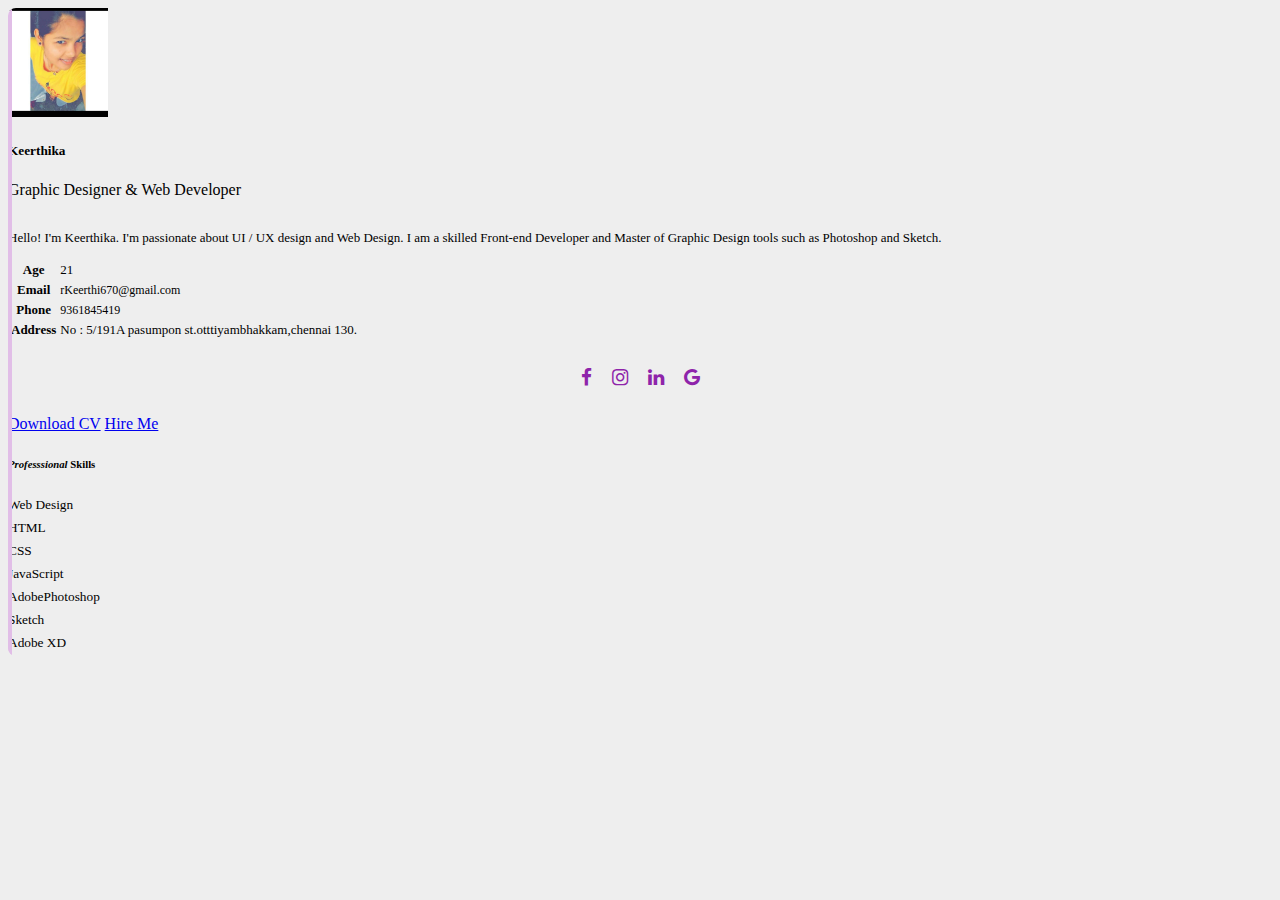
<file: Assignments/TEAM LEADER/Assignment 1/index.html>
<!DOCTYPE html>
<html lang="en">
<head>
    <meta charset="UTF-8">
    <meta http-equiv="X-UA-Compatible" content="IE=edge">
    <meta name="viewport" content="width=device-width, initial-scale=1.0">
    <title>IBMAssignment1</title>
    <link rel="stylesheet" href="https://cdnjs.cloudflare.com/ajax/libs/font-awesome/4.7.0/css/font-awesome.min.css">
</head>
<body>
    
<link href="https://cdn.jsdelivr.net/npm/bootstrap@5.2.1/dist/css/bootstrap.min.css" rel="stylesheet" integrity="sha384-iYQeCzEYFbKjA/T2uDLTpkwGzCiq6soy8tYaI1GyVh/UjpbCx/TYkiZhlZB6+fzT" crossorigin="anonymous">
    <link rel="stylesheet" href="styles.css">
    <div class="container mt-5">
        <div class="row d-flex justify-content-center">
            
            <div class="col-md-7">
                
                <div class="card p-3 py-4">
                    
                    <div class="text-center">
                        <img src="keerthi'simage.jpeg" width="100" class="rounded-circle">
                    </div>
                    
                    <div class="text-center mt-3">
                       
                        <h5 class="mt-2 mb-0">Keerthika</h5>
                        <span>Graphic Designer & Web Developer</span>
                        <br><br>
                        <div class="px-4 mt-1">
                            <p class="fonts" style="font-size: 13px;">Hello! I'm Keerthika. I'm passionate about UI / UX design and Web Design. I am a skilled Front-end Developer and Master of Graphic Design tools such as Photoshop and Sketch.</p>
                          
                            
                            <table class="table table-borderless">
                                <tbody>
                                  <tr>
                                    <th scope="row" style="font-size: 13px;">Age</th>
                                    <td style="font-size: 13px;">21</td>
                                    </tr>
                                  <tr>
                                    <th scope="row" style="font-size: 13px;">Email</th>
                                    <td style="font-size: 12px;">rKeerthi670@gmail.com</td>
                                  </tr>
                                  <tr>
                                    <th scope="row" style="font-size: 13px;">Phone</th>
                                    <td style="font-size: 12px;">9361845419</td>
                                  </tr>
                                  <tr>
                                    <th scope="row" style="font-size: 13px;">Address</th>
                                    <td style="font-size: 13px;">No : 5/191A pasumpon st.otttiyambhakkam,chennai 130.</td>
                                  </tr>
                                </tbody>
                              </table>
                            
                        
                        </div>
                        
                        <ul class="social-list">
                            <li><i class="fa fa-facebook"></i></li>
                            <li><i class="fa fa-instagram"></i></li>
                            <li><i class="fa fa-linkedin"></i></li>
                            <li><i class="fa fa-google"></i></li>
                        </ul>
                        
                        <div class="buttons">
                            
                            <a class="btn btn-outline-primary px-4" href="Downloads\Download CV.pdf" role = "button">Download CV</a>

                            <a class="btn btn-primary px-4 ms-3"href="index2.html" target="_blank" role="button">Hire Me</a>
                          </form>
                            <br>
                        </div>    
                    </div>
                    <div class="row gutters-sm">
                        <div class="col-sm-6 mb-3">
                          <div class="card h-100">
                            <div class="card-body">
                              <h6 class="d-flex align-items-center mb-3"><i class="material-icons text-info mr-2">Professsional </i>Skills</h6>
                              <small>Web Design</small>
                              <div class="progress mb-3" style="height: 5px">
                                <div class="progress-bar bg-primary" role="progressbar" style="width: 80%" aria-valuenow="80" aria-valuemin="0" aria-valuemax="100"></div>
                              </div>
                              <small>HTML</small>
                              <div class="progress mb-3" style="height: 5px">
                                <div class="progress-bar bg-primary" role="progressbar" style="width: 75%" aria-valuenow="72" aria-valuemin="0" aria-valuemax="100"></div>
                              </div>
                              <small>CSS</small>
                              <div class="progress mb-3" style="height: 5px">
                                <div class="progress-bar bg-primary" role="progressbar" style="width: 89%" aria-valuenow="89" aria-valuemin="0" aria-valuemax="100"></div>
                              </div>
                              <small>JavaScript</small>
                              <div class="progress mb-3" style="height: 5px">
                                <div class="progress-bar bg-primary" role="progressbar" style="width: 65%" aria-valuenow="85" aria-valuemin="0" aria-valuemax="100"></div>
                              </div>
                              <small>AdobePhotoshop</small>
                              <div class="progress mb-3" style="height: 5px">
                                <div class="progress-bar bg-primary" role="progressbar" style="width: 86%" aria-valuenow="96" aria-valuemin="0" aria-valuemax="100"></div>
                              </div>
                              <small>Sketch</small>
                              <div class="progress mb-3" style="height: 5px">
                                <div class="progress-bar bg-primary" role="progressbar" style="width: 70%" aria-valuenow="77" aria-valuemin="0" aria-valuemax="100"></div>
                              </div>
                              <small>Adobe XD</small>
                              <div class="progress mb-3" style="height: 5px">
                                <div class="progress-bar bg-primary" role="progressbar" style="width: 69%" aria-valuenow="60" aria-valuemin="0" aria-valuemax="100"></div>
                              </div>
                            </div>
                          </div>
                        </div>
                
                    
                </div>
                
            </div>
            
        </div>
        
    </div>
</body>
</html>
</file>
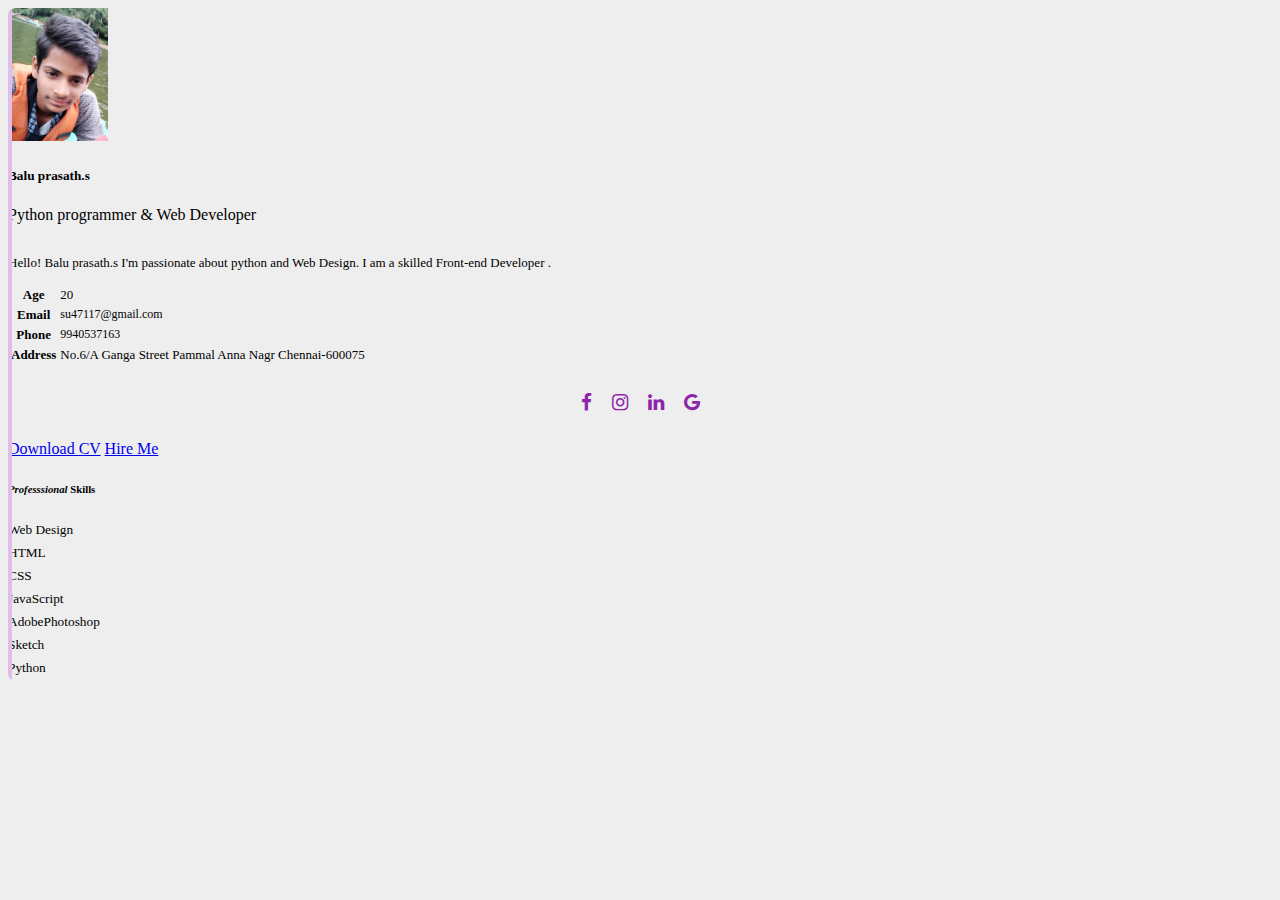
<file: Assignments/TEAM MEMBER 1/Assignment-1/index.html>
<!DOCTYPE html>
<html lang="en">
<head>
    <meta charset="UTF-8">
    <meta http-equiv="X-UA-Compatible" content="IE=edge">
    <meta name="viewport" content="width=device-width, initial-scale=1.0">
    <title>IBMAssignment1</title>
    <link rel="stylesheet" href="https://cdnjs.cloudflare.com/ajax/libs/font-awesome/4.7.0/css/font-awesome.min.css">
</head>
<body>
    
<link href="https://cdn.jsdelivr.net/npm/bootstrap@5.2.1/dist/css/bootstrap.min.css" rel="stylesheet" integrity="sha384-iYQeCzEYFbKjA/T2uDLTpkwGzCiq6soy8tYaI1GyVh/UjpbCx/TYkiZhlZB6+fzT" crossorigin="anonymous">
    <link rel="stylesheet" href="styles.css">
    <div class="container mt-5">
        <div class="row d-flex justify-content-center">
            
            <div class="col-md-7">
                
                <div class="card p-3 py-4">
                    
                    <div class="text-center">
                        <img src="IMG_20180622_105640.jpg" width="100" class="rounded-circle">
                    </div>
                    
                    <div class="text-center mt-3">
                       
                        <h5 class="mt-2 mb-0">Balu prasath.s</h5>
                        <span>Python programmer & Web Developer</span>
                        <br><br>
                        <div class="px-4 mt-1">
                            <p class="fonts" style="font-size: 13px;">Hello! Balu prasath.s I'm passionate about python and Web Design. I am a skilled Front-end Developer .</p>
                          
                            
                            <table class="table table-borderless">
                                <tbody>
                                  <tr>
                                    <th scope="row" style="font-size: 13px;">Age</th>
                                    <td style="font-size: 13px;">20</td>
                                    </tr>
                                  <tr>
                                    <th scope="row" style="font-size: 13px;">Email</th>
                                    <td style="font-size: 12px;">su47117@gmail.com</td>
                                  </tr>
                                  <tr>
                                    <th scope="row" style="font-size: 13px;">Phone</th>
                                    <td style="font-size: 12px;">9940537163</td>
                                  </tr>
                                  <tr>
                                    <th scope="row" style="font-size: 13px;">Address</th>
                                    <td style="font-size: 13px;">No.6/A Ganga Street Pammal Anna Nagr Chennai-600075</td>
                                  </tr>
                                </tbody>
                              </table>
                            
                        
                        </div>
                        
                        <ul class="social-list">
                            <li><i class="fa fa-facebook"></i></li>
                            <li><i class="fa fa-instagram"></i></li>
                            <li><i class="fa fa-linkedin"></i></li>
                            <li><i class="fa fa-google"></i></li>
                        </ul>
                        
                        <div class="buttons">
                            
                            <a class="btn btn-outline-primary px-4" href="Downloads\Download CV.pdf" role = "button">Download CV</a>

                            <a class="btn btn-primary px-4 ms-3"href="index2.html" target="_blank" role="button">Hire Me</a>
                          </form>
                            <br>
                        </div>    
                    </div>
                    <div class="row gutters-sm">
                        <div class="col-sm-6 mb-3">
                          <div class="card h-100">
                            <div class="card-body">
                              <h6 class="d-flex align-items-center mb-3"><i class="material-icons text-info mr-2">Professsional </i>Skills</h6>
                              <small>Web Design</small>
                              <div class="progress mb-3" style="height: 5px">
                                <div class="progress-bar bg-primary" role="progressbar" style="width: 80%" aria-valuenow="80" aria-valuemin="0" aria-valuemax="100"></div>
                              </div>
                              <small>HTML</small>
                              <div class="progress mb-3" style="height: 5px">
                                <div class="progress-bar bg-primary" role="progressbar" style="width: 75%" aria-valuenow="72" aria-valuemin="0" aria-valuemax="100"></div>
                              </div>
                              <small>CSS</small>
                              <div class="progress mb-3" style="height: 5px">
                                <div class="progress-bar bg-primary" role="progressbar" style="width: 89%" aria-valuenow="89" aria-valuemin="0" aria-valuemax="100"></div>
                              </div>
                              <small>JavaScript</small>
                              <div class="progress mb-3" style="height: 5px">
                                <div class="progress-bar bg-primary" role="progressbar" style="width: 65%" aria-valuenow="85" aria-valuemin="0" aria-valuemax="100"></div>
                              </div>
                              <small>AdobePhotoshop</small>
                              <div class="progress mb-3" style="height: 5px">
                                <div class="progress-bar bg-primary" role="progressbar" style="width: 86%" aria-valuenow="96" aria-valuemin="0" aria-valuemax="100"></div>
                              </div>
                              <small>Sketch</small>
                              <div class="progress mb-3" style="height: 5px">
                                <div class="progress-bar bg-primary" role="progressbar" style="width: 70%" aria-valuenow="77" aria-valuemin="0" aria-valuemax="100"></div>
                              </div>
                              <small>Python</small>
                              <div class="progress mb-3" style="height: 5px">
                                <div class="progress-bar bg-primary" role="progressbar" style="width: 69%" aria-valuenow="60" aria-valuemin="0" aria-valuemax="100"></div>
                              </div>
                            </div>
                          </div>
                        </div>
                
                    
                </div>
                
            </div>
            
        </div>
        
    </div>
</body>
</html>
</file>
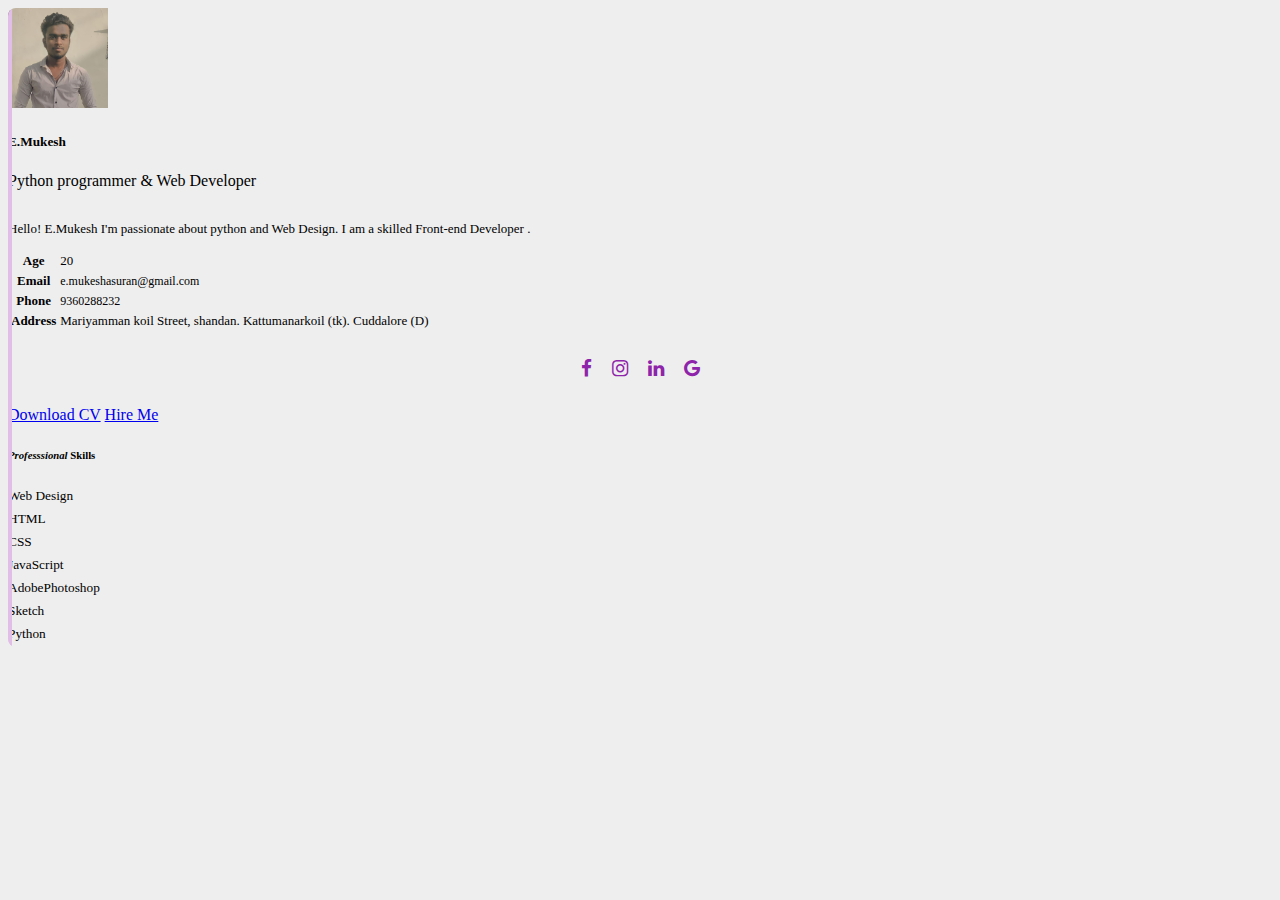
<file: Assignments/TEAM MEMBER 2/Assignment-1/index.html>
<!DOCTYPE html>
<html lang="en">
<head>
    <meta charset="UTF-8">
    <meta http-equiv="X-UA-Compatible" content="IE=edge">
    <meta name="viewport" content="width=device-width, initial-scale=1.0">
    <title>IBMAssignment1</title>
    <link rel="stylesheet" href="https://cdnjs.cloudflare.com/ajax/libs/font-awesome/4.7.0/css/font-awesome.min.css">
</head>
<body>
    
<link href="https://cdn.jsdelivr.net/npm/bootstrap@5.2.1/dist/css/bootstrap.min.css" rel="stylesheet" integrity="sha384-iYQeCzEYFbKjA/T2uDLTpkwGzCiq6soy8tYaI1GyVh/UjpbCx/TYkiZhlZB6+fzT" crossorigin="anonymous">
    <link rel="stylesheet" href="styles.css">
    <div class="container mt-5">
        <div class="row d-flex justify-content-center">
            
            <div class="col-md-7">
                
                <div class="card p-3 py-4">
                    
                    <div class="text-center">
                        <img src="30aff4b5-f77a-425a-b472-5aa48b56fdaf.jpg" width="100" class="rounded-circle">
                    </div>
                    
                    <div class="text-center mt-3">
                       
                        <h5 class="mt-2 mb-0">E.Mukesh</h5>
                        <span>Python programmer & Web Developer</span>
                        <br><br>
                        <div class="px-4 mt-1">
                            <p class="fonts" style="font-size: 13px;">Hello! E.Mukesh I'm passionate about python and Web Design. I am a skilled Front-end Developer .</p>
                          
                            
                            <table class="table table-borderless">
                                <tbody>
                                  <tr>
                                    <th scope="row" style="font-size: 13px;">Age</th>
                                    <td style="font-size: 13px;">20</td>
                                    </tr>
                                  <tr>
                                    <th scope="row" style="font-size: 13px;">Email</th>
                                    <td style="font-size: 12px;">e.mukeshasuran@gmail.com</td>
                                  </tr>
                                  <tr>
                                    <th scope="row" style="font-size: 13px;">Phone</th>
                                    <td style="font-size: 12px;">9360288232</td>
                                  </tr>
                                  <tr>
                                    <th scope="row" style="font-size: 13px;">Address</th>
                                    <td style="font-size: 13px;">Mariyamman koil Street, shandan. Kattumanarkoil (tk). Cuddalore (D)</td>
                                  </tr>
                                </tbody>
                              </table>
                            
                        
                        </div>
                        
                        <ul class="social-list">
                            <li><i class="fa fa-facebook"></i></li>
                            <li><i class="fa fa-instagram"></i></li>
                            <li><i class="fa fa-linkedin"></i></li>
                            <li><i class="fa fa-google"></i></li>
                        </ul>
                        
                        <div class="buttons">
                            
                            <a class="btn btn-outline-primary px-4" href="Downloads\Download CV.pdf" role = "button">Download CV</a>

                            <a class="btn btn-primary px-4 ms-3"href="index2.html" target="_blank" role="button">Hire Me</a>
                          </form>
                            <br>
                        </div>    
                    </div>
                    <div class="row gutters-sm">
                        <div class="col-sm-6 mb-3">
                          <div class="card h-100">
                            <div class="card-body">
                              <h6 class="d-flex align-items-center mb-3"><i class="material-icons text-info mr-2">Professsional </i>Skills</h6>
                              <small>Web Design</small>
                              <div class="progress mb-3" style="height: 5px">
                                <div class="progress-bar bg-primary" role="progressbar" style="width: 80%" aria-valuenow="80" aria-valuemin="0" aria-valuemax="100"></div>
                              </div>
                              <small>HTML</small>
                              <div class="progress mb-3" style="height: 5px">
                                <div class="progress-bar bg-primary" role="progressbar" style="width: 75%" aria-valuenow="72" aria-valuemin="0" aria-valuemax="100"></div>
                              </div>
                              <small>CSS</small>
                              <div class="progress mb-3" style="height: 5px">
                                <div class="progress-bar bg-primary" role="progressbar" style="width: 89%" aria-valuenow="89" aria-valuemin="0" aria-valuemax="100"></div>
                              </div>
                              <small>JavaScript</small>
                              <div class="progress mb-3" style="height: 5px">
                                <div class="progress-bar bg-primary" role="progressbar" style="width: 65%" aria-valuenow="85" aria-valuemin="0" aria-valuemax="100"></div>
                              </div>
                              <small>AdobePhotoshop</small>
                              <div class="progress mb-3" style="height: 5px">
                                <div class="progress-bar bg-primary" role="progressbar" style="width: 86%" aria-valuenow="96" aria-valuemin="0" aria-valuemax="100"></div>
                              </div>
                              <small>Sketch</small>
                              <div class="progress mb-3" style="height: 5px">
                                <div class="progress-bar bg-primary" role="progressbar" style="width: 70%" aria-valuenow="77" aria-valuemin="0" aria-valuemax="100"></div>
                              </div>
                              <small>Python</small>
                              <div class="progress mb-3" style="height: 5px">
                                <div class="progress-bar bg-primary" role="progressbar" style="width: 69%" aria-valuenow="60" aria-valuemin="0" aria-valuemax="100"></div>
                              </div>
                            </div>
                          </div>
                        </div>
                
                    
                </div>
                
            </div>
            
        </div>
        
    </div>
</body>
</html>
</file>
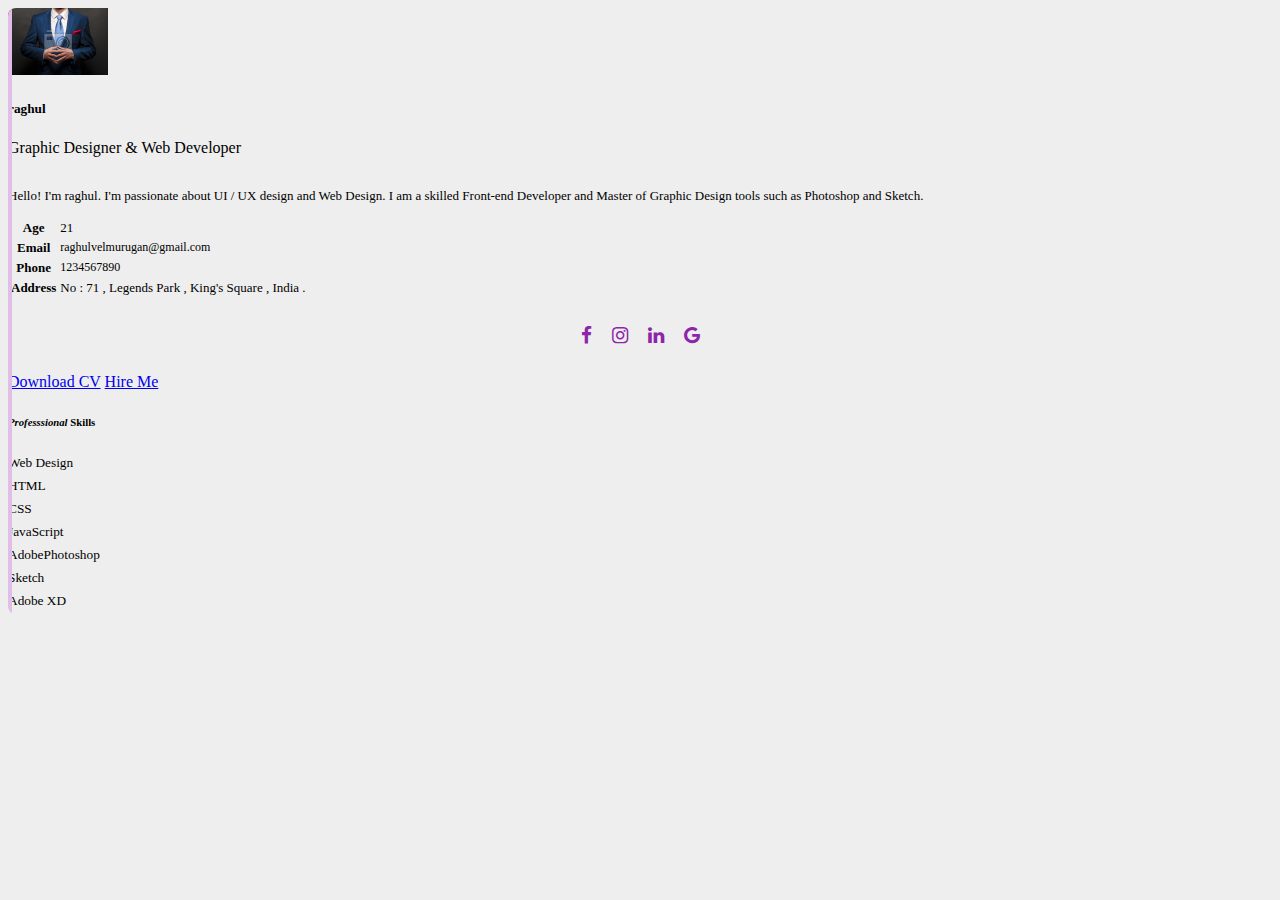
<file: Assignments/TEAM MEMBER 3/Assignment-1/index.html>
<!DOCTYPE html>
<html lang="en">
<head>
    <meta charset="UTF-8">
    <meta http-equiv="X-UA-Compatible" content="IE=edge">
    <meta name="viewport" content="width=device-width, initial-scale=1.0">
    <title>IBMAssignment1</title>
    <link rel="stylesheet" href="https://cdnjs.cloudflare.com/ajax/libs/font-awesome/4.7.0/css/font-awesome.min.css">
</head>
<body>
    
<link href="https://cdn.jsdelivr.net/npm/bootstrap@5.2.1/dist/css/bootstrap.min.css" rel="stylesheet" integrity="sha384-iYQeCzEYFbKjA/T2uDLTpkwGzCiq6soy8tYaI1GyVh/UjpbCx/TYkiZhlZB6+fzT" crossorigin="anonymous">
    <link rel="stylesheet" href="styles.css">
    <div class="container mt-5">
        <div class="row d-flex justify-content-center">
            
            <div class="col-md-7">
                
                <div class="card p-3 py-4">
                    
                    <div class="text-center">
                        <img src="man-gentleman-in-black-suit-and-tie-400-91827715.jpg" width="100" class="rounded-circle">
                    </div>
                    
                    <div class="text-center mt-3">
                       
                        <h5 class="mt-2 mb-0">raghul</h5>
                        <span>Graphic Designer & Web Developer</span>
                        <br><br>
                        <div class="px-4 mt-1">
                            <p class="fonts" style="font-size: 13px;">Hello! I'm raghul. I'm passionate about UI / UX design and Web Design. I am a skilled Front-end Developer and Master of Graphic Design tools such as Photoshop and Sketch.</p>
                          
                            
                            <table class="table table-borderless">
                                <tbody>
                                  <tr>
                                    <th scope="row" style="font-size: 13px;">Age</th>
                                    <td style="font-size: 13px;">21</td>
                                    </tr>
                                  <tr>
                                    <th scope="row" style="font-size: 13px;">Email</th>
                                    <td style="font-size: 12px;">raghulvelmurugan@gmail.com</td>
                                  </tr>
                                  <tr>
                                    <th scope="row" style="font-size: 13px;">Phone</th>
                                    <td style="font-size: 12px;">1234567890</td>
                                  </tr>
                                  <tr>
                                    <th scope="row" style="font-size: 13px;">Address</th>
                                    <td style="font-size: 13px;">No : 71 , Legends Park , King's Square , India .</td>
                                  </tr>
                                </tbody>
                              </table>
                            
                        
                        </div>
                        
                        <ul class="social-list">
                            <li><i class="fa fa-facebook"></i></li>
                            <li><i class="fa fa-instagram"></i></li>
                            <li><i class="fa fa-linkedin"></i></li>
                            <li><i class="fa fa-google"></i></li>
                        </ul>
                        
                        <div class="buttons">
                            
                            <a class="btn btn-outline-primary px-4" href="Downloads\Download CV.pdf" role = "button">Download CV</a>

                            <a class="btn btn-primary px-4 ms-3"href="index2.html" target="_blank" role="button">Hire Me</a>
                          </form>
                            <br>
                        </div>    
                    </div>
                    <div class="row gutters-sm">
                        <div class="col-sm-6 mb-3">
                          <div class="card h-100">
                            <div class="card-body">
                              <h6 class="d-flex align-items-center mb-3"><i class="material-icons text-info mr-2">Professsional </i>Skills</h6>
                              <small>Web Design</small>
                              <div class="progress mb-3" style="height: 5px">
                                <div class="progress-bar bg-primary" role="progressbar" style="width: 80%" aria-valuenow="80" aria-valuemin="0" aria-valuemax="100"></div>
                              </div>
                              <small>HTML</small>
                              <div class="progress mb-3" style="height: 5px">
                                <div class="progress-bar bg-primary" role="progressbar" style="width: 75%" aria-valuenow="72" aria-valuemin="0" aria-valuemax="100"></div>
                              </div>
                              <small>CSS</small>
                              <div class="progress mb-3" style="height: 5px">
                                <div class="progress-bar bg-primary" role="progressbar" style="width: 89%" aria-valuenow="89" aria-valuemin="0" aria-valuemax="100"></div>
                              </div>
                              <small>JavaScript</small>
                              <div class="progress mb-3" style="height: 5px">
                                <div class="progress-bar bg-primary" role="progressbar" style="width: 65%" aria-valuenow="85" aria-valuemin="0" aria-valuemax="100"></div>
                              </div>
                              <small>AdobePhotoshop</small>
                              <div class="progress mb-3" style="height: 5px">
                                <div class="progress-bar bg-primary" role="progressbar" style="width: 86%" aria-valuenow="96" aria-valuemin="0" aria-valuemax="100"></div>
                              </div>
                              <small>Sketch</small>
                              <div class="progress mb-3" style="height: 5px">
                                <div class="progress-bar bg-primary" role="progressbar" style="width: 70%" aria-valuenow="77" aria-valuemin="0" aria-valuemax="100"></div>
                              </div>
                              <small>Adobe XD</small>
                              <div class="progress mb-3" style="height: 5px">
                                <div class="progress-bar bg-primary" role="progressbar" style="width: 69%" aria-valuenow="60" aria-valuemin="0" aria-valuemax="100"></div>
                              </div>
                            </div>
                          </div>
                        </div>
                
                    
                </div>
                
            </div>
            
        </div>
        
    </div>
</body>
</html>
</file>
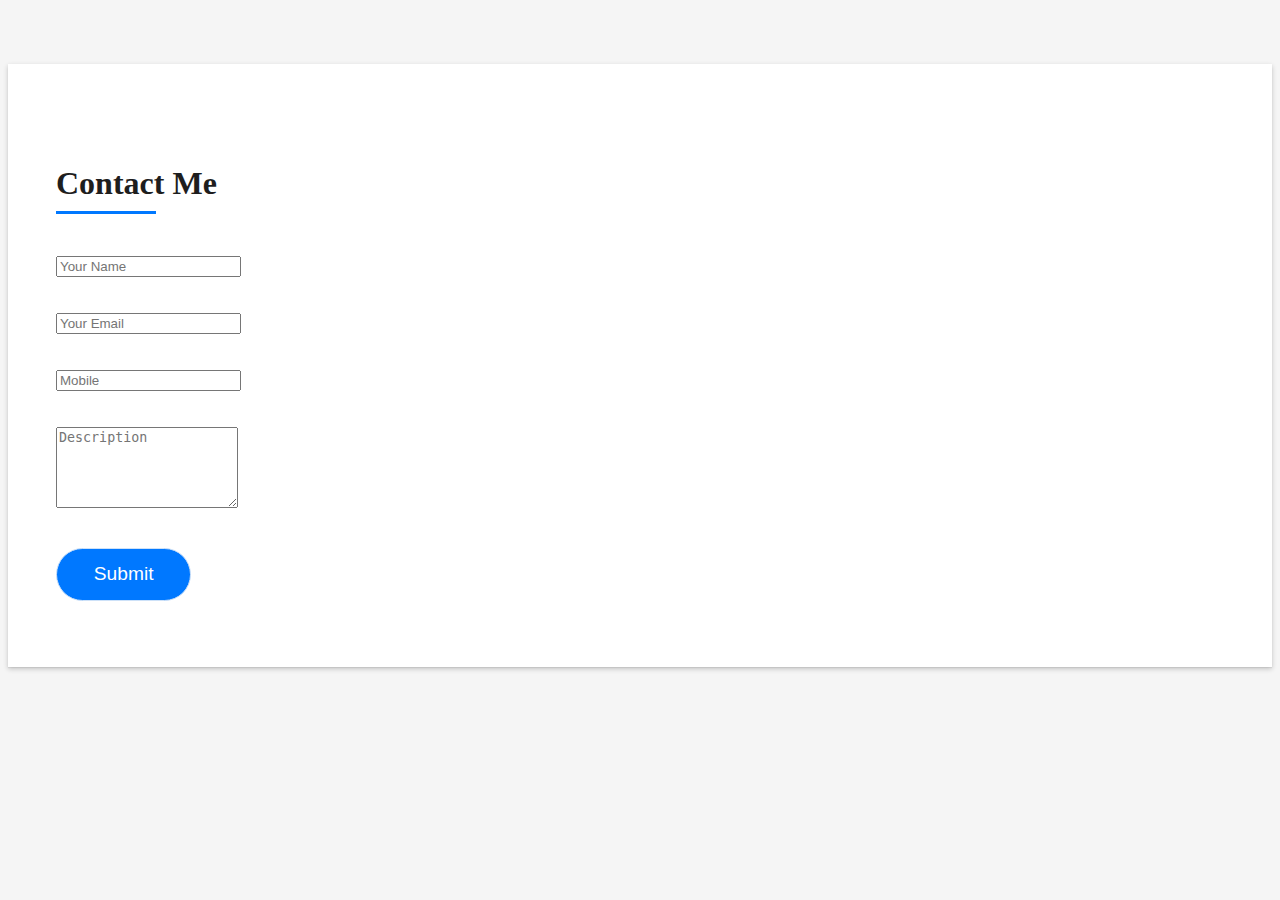
<file: Assignments/TEAM LEADER/Assignment 1/index2.html>
<!DOCTYPE html>
<html lang="en">
<head>
    <meta charset="UTF-8">
    <meta http-equiv="X-UA-Compatible" content="IE=edge">
    <meta name="viewport" content="width=device-width, initial-scale=1.0">
    <title>Contact Me page</title>
    
  <link href="C:\Users\madha\Downloads\devfolio-master\devfolio-master\lib\bootstrap\css\bootstrap.min.css" rel="stylesheet">
  <link href="C:\Users\madha\Downloads\devfolio-master\devfolio-master\lib\font-awesome\css\font-awesome.min.css" rel="stylesheet">
  <link href="style2.css" rel="stylesheet">
</head>
<body>
    <div class="container">
        <div class="row">
          <div class="col-sm-12">
            <div class="contact-mf">
              <div id="contact" class="box-shadow-full">
                <div class="row">
                  <div class="col-md-6">
                    <div class="title-box-2">
                      <h5 class="title-left">
                        Contact Me
                      </h5>
                    </div>
                    <div>
                        <form action="" method="post" role="form" class="contactForm">
                        <div id="sendmessage">Your message has been sent. Thank you!</div>
                        <div id="errormessage"></div>
                        <div class="row">
                          <div class="col-md-12 mb-3">
                            <div class="form-group">
                              <input type="text" name="name" class="form-control" id="name" placeholder="Your Name" data-rule="minlen:4" data-msg="Please enter at least 4 chars" />
                              <div class="validation"></div>
                            </div>
                          </div>
                          <br><br>
                          <div class="col-md-12 mb-3">
                            <div class="form-group">
                              <input type="email" class="form-control" name="email" id="email" placeholder="Your Email" data-rule="email" data-msg="Please enter a valid email" />
                              <div class="validation"></div>
                            </div>
                          </div>
                          <br><br>
                          <div class="col-md-12 mb-3">
                              <div class="form-group">
                                <input type="text" class="form-control" name="subject" id="subject" placeholder="Mobile" data-rule="minlen:4" data-msg="Please enter at least 10 numbers" />
                                <div class="validation"></div>
                              </div>
                          </div>
                          <br><br>
                          <div class="col-md-12 mb-3">
                            <div class="form-group">
                              <textarea class="form-control" name="message" rows="5" data-rule="required" data-msg="Please write something for us" placeholder="Description"></textarea>
                              <div class="validation"></div>
                            </div>
                          </div>
                          <br><br>
                          <div class="col-md-12">
                            <button type="submit" class="button button-a button-big button-rouded">Submit</button>
                          </div>
                        </div>
                        <br>
                      </form>
                    </div>
                  </div>
</body>
</html>
</file>
<file: Assignments/TEAM LEADER/Assignment 1/styles.css>
body{
    background:#eee;
}

.card{
    border:none;

    position:relative;
    overflow:hidden;
    border-radius:8px;
    cursor:pointer;
}

.card:before{
    
    content:"";
    position:absolute;
    left:0;
    top:0;
    width:4px;
    height:100%;
    background-color:#E1BEE7;
    transform:scaleY(1);
    transition:all 0.5s;
    transform-origin: bottom
}

.card:after{
    
    content:"";
    position:absolute;
    left:0;
    top:0;
    width:4px;
    height:100%;
    background-color:#8E24AA;
    transform:scaleY(0);
    transition:all 0.5s;
    transform-origin: bottom
}

.card:hover::after{
    transform:scaleY(1);
}


.fonts{
    font-size:11px;
}

.social-list{
    display:flex;
    list-style:none;
    justify-content:center;
    padding:0;
}

.social-list li{
    padding:10px;
    color:#8E24AA;
    font-size:19px;
}


.buttons button:nth-child(1){
       border:1px solid #8E24AA !important;
       color:#8E24AA;
       height:40px;
}

.buttons button:nth-child(1):hover{
       border:1px solid #8E24AA !important;
       color:#fff;
       height:40px;
       background-color:#8E24AA;
}

.buttons button:nth-child(2){
       border:1px solid #8E24AA !important;
       background-color:#8E24AA;
       color:#fff;
        height:40px;
}
</file>
<file: Assignments/TEAM MEMBER 1/Assignment-1/styles.css>
body{
    background:#eee;
}

.card{
    border:none;

    position:relative;
    overflow:hidden;
    border-radius:8px;
    cursor:pointer;
}

.card:before{
    
    content:"";
    position:absolute;
    left:0;
    top:0;
    width:4px;
    height:100%;
    background-color:#E1BEE7;
    transform:scaleY(1);
    transition:all 0.5s;
    transform-origin: bottom
}

.card:after{
    
    content:"";
    position:absolute;
    left:0;
    top:0;
    width:4px;
    height:100%;
    background-color:#8E24AA;
    transform:scaleY(0);
    transition:all 0.5s;
    transform-origin: bottom
}

.card:hover::after{
    transform:scaleY(1);
}


.fonts{
    font-size:11px;
}

.social-list{
    display:flex;
    list-style:none;
    justify-content:center;
    padding:0;
}

.social-list li{
    padding:10px;
    color:#8E24AA;
    font-size:19px;
}


.buttons button:nth-child(1){
       border:1px solid #8E24AA !important;
       color:#8E24AA;
       height:40px;
}

.buttons button:nth-child(1):hover{
       border:1px solid #8E24AA !important;
       color:#fff;
       height:40px;
       background-color:#8E24AA;
}

.buttons button:nth-child(2){
       border:1px solid #8E24AA !important;
       background-color:#8E24AA;
       color:#fff;
        height:40px;
}
</file>
<file: Assignments/TEAM MEMBER 2/Assignment-1/styles.css>
body{
    background:#eee;
}

.card{
    border:none;

    position:relative;
    overflow:hidden;
    border-radius:8px;
    cursor:pointer;
}

.card:before{
    
    content:"";
    position:absolute;
    left:0;
    top:0;
    width:4px;
    height:100%;
    background-color:#E1BEE7;
    transform:scaleY(1);
    transition:all 0.5s;
    transform-origin: bottom
}

.card:after{
    
    content:"";
    position:absolute;
    left:0;
    top:0;
    width:4px;
    height:100%;
    background-color:#8E24AA;
    transform:scaleY(0);
    transition:all 0.5s;
    transform-origin: bottom
}

.card:hover::after{
    transform:scaleY(1);
}


.fonts{
    font-size:11px;
}

.social-list{
    display:flex;
    list-style:none;
    justify-content:center;
    padding:0;
}

.social-list li{
    padding:10px;
    color:#8E24AA;
    font-size:19px;
}


.buttons button:nth-child(1){
       border:1px solid #8E24AA !important;
       color:#8E24AA;
       height:40px;
}

.buttons button:nth-child(1):hover{
       border:1px solid #8E24AA !important;
       color:#fff;
       height:40px;
       background-color:#8E24AA;
}

.buttons button:nth-child(2){
       border:1px solid #8E24AA !important;
       background-color:#8E24AA;
       color:#fff;
        height:40px;
}
</file>
<file: Assignments/TEAM MEMBER 3/Assignment-1/styles.css>
body{
    background:#eee;
}

.card{
    border:none;

    position:relative;
    overflow:hidden;
    border-radius:8px;
    cursor:pointer;
}

.card:before{
    
    content:"";
    position:absolute;
    left:0;
    top:0;
    width:4px;
    height:100%;
    background-color:#E1BEE7;
    transform:scaleY(1);
    transition:all 0.5s;
    transform-origin: bottom
}

.card:after{
    
    content:"";
    position:absolute;
    left:0;
    top:0;
    width:4px;
    height:100%;
    background-color:#8E24AA;
    transform:scaleY(0);
    transition:all 0.5s;
    transform-origin: bottom
}

.card:hover::after{
    transform:scaleY(1);
}


.fonts{
    font-size:11px;
}

.social-list{
    display:flex;
    list-style:none;
    justify-content:center;
    padding:0;
}

.social-list li{
    padding:10px;
    color:#8E24AA;
    font-size:19px;
}


.buttons button:nth-child(1){
       border:1px solid #8E24AA !important;
       color:#8E24AA;
       height:40px;
}

.buttons button:nth-child(1):hover{
       border:1px solid #8E24AA !important;
       color:#fff;
       height:40px;
       background-color:#8E24AA;
}

.buttons button:nth-child(2){
       border:1px solid #8E24AA !important;
       background-color:#8E24AA;
       color:#fff;
        height:40px;
}
</file>
<file: Assignments/TEAM LEADER/Assignment 1/style2.css>
body {
    background-color: #f5f5f5;
    color: #4e4e4e;
  }
  
  h1,
  h2,
  h3,
  h4,
  h5,
  h6 {
    color: #1e1e1e;
  }
  
  a {
    color: #1e1e1e;
    transition: all 0.5s ease-in-out;
  }
  
  a:hover {
    color: #0078ff;
    text-decoration: none;
    transition: all 0.5s ease-in-out;
  }
  
  .p-r {
    position: relative;
  }
  
  .color-a {
    color: #0078ff;
  }
  
  .color-d {
    color: #f5f5f5;
  }
  
  .color-text-a {
    color: #4e4e4e;
  }
  
  .box-shadow,
  .paralax-mf,
  .service-box,
  .work-box,
  .card-blog {
    box-shadow: 0 13px 8px -10px rgba(0, 0, 0, 0.1);
  }
  
  .box-shadow-a,
  .button:hover {
    box-shadow: 0 0 0 4px #cde1f8;
  }
  
  .display-5 {
    font-size: 2.5rem;
    font-weight: 300;
    line-height: 1.1;
  }
  
  .display-6 {
    font-size: 2rem;
    font-weight: 300;
    line-height: 1.1;
  }
  
  .avatar {
    width: 32px;
    height: 32px;
    margin-right: 4px;
    overflow: hidden;
  }
  
  .bg-image {
    background-repeat: no-repeat;
    background-attachment: fixed;
    background-size: cover;
    background-position: center center;
  }
  
  .overlay-mf {
    background-color: #0078ff;
  }
  
  .overlay-mf {
    position: absolute;
    top: 0;
    left: 0px;
    padding: 0;
    height: 100%;
    width: 100%;
    opacity: .7;
  }
  
  .paralax-mf {
    position: relative;
    padding: 8rem 0;
  }
  
  .display-table {
    width: 100%;
    height: 100%;
    display: table;
  }
  
  .table-cell {
    display: table-cell;
    vertical-align: middle;
  }
  
  /*--/ Sections /--*/
  
  .sect-4 {
    padding: 4rem 0;
  }
  
  .sect-pt4 {
    padding-top: 4rem;
  }
  
  .sect-mt4 {
    margin-top: 4rem;
  }
  
  /*--/ Title s /--*/
  
  .title-s {
    font-weight: 600;
    color: #1e1e1e;
    font-size: 1.1rem;
  }
  
  /*--/ Title A /--*/
  
  .title-box {
    margin-bottom: 4rem;
  }
  
  .title-a {
    font-size: 3rem;
    font-weight: bold;
    text-transform: uppercase;
  }
  
  .subtitle-a {
    color: #4e4e4e;
  }
  
  .line-mf {
    width: 40px;
    height: 5px;
    background-color: #0078ff;
    margin: 0 auto;
  }
  
  /*--/ Title Left /--*/
  
  .title-box-2 {
    margin-bottom: 3rem;
  }
  
  .title-left {
    font-size: 2rem;
    position: relative;
  }
  
  .title-left:before {
    content: '';
    position: absolute;
    height: 3px;
    background-color: #0078ff;
    width: 100px;
    bottom: -12px;
  }
  
  /*------/ Box /------*/
  
  .box-pl2 {
    padding-left: 2rem;
  }
  
  .box-shadow-full {
    padding: 3rem 1.25rem;
    position: relative;
    background-color: #fff;
    margin-bottom: 3rem;
    z-index: 2;
    box-shadow: 0 1px 1px 0 rgba(0, 0, 0, 0.06), 0 2px 5px 0 rgba(0, 0, 0, 0.2);
  }
  
  /*------/ Socials /------*/
  
  .socials {
    padding: 1.5rem 0;
  }
  
  .socials ul li {
    display: inline-block;
  }
  
  .socials .ico-circle {
    height: 40px;
    width: 40px;
    font-size: 1.7rem;
    border-radius: 50%;
    line-height: 1.4;
    margin: 0 15px 0 0;
    box-shadow: 0 0 0 3px #0078ff;
    transition: all 500ms ease;
  }
  
  .socials .ico-circle:hover {
    background-color: #0078ff;
    color: #fff;
    box-shadow: 0 0 0 3px #cde1f8;
    transition: all 500ms ease;
  }
  
  /*------/ Ul resect /------*/
  
  .ul-resect,
  .socials ul,
  .list-ico,
  .blog-wrapper .post-meta ul,
  .box-comments .list-comments,
  .widget-sidebar .list-sidebar,
  .widget-tags ul {
    list-style: none;
    padding-left: 0;
    margin-bottom: 0;
  }
  
  .list-ico {
    line-height: 2;
  }
  
  .list-ico span {
    color: #0078ff;
    margin-right: 10px;
  }
  
  /*------/ Ico Circle /------*/
  
  .ico-circle {
    height: 100px;
    width: 100px;
    font-size: 2rem;
    border-radius: 50%;
    line-height: 1.55;
    margin: 0 auto;
    text-align: center;
    box-shadow: 0 0 0 10px #0078ff;
    display: block;
  }
  
  /*------/ Owl Carousel /------*/
  
  .owl-theme .owl-dots {
    text-align: center;
    margin-top: 18px;
  }
  
  .owl-theme .owl-dots .owl-dot {
    display: inline-block;
  }
  
  .owl-theme .owl-dots .owl-dot span {
    width: 18px;
    height: 7px;
    margin: 5px 5px;
    background: #cde1f8;
    border: 0px solid #cde1f8;
    display: block;
    transition: all 0.6s ease-in-out;
    cursor: pointer;
  }
  
  .owl-theme .owl-dots .owl-dot:hover span {
    background-color: #cde1f8;
  }
  
  .owl-theme .owl-dots .owl-dot.active span {
    background-color: #1B1B1B;
    width: 25px;
  }
  
  /*--/ Scrolltop s /--*/
  
  .scrolltop-mf {
    position: relative;
    display: none;
  }
  
  .scrolltop-mf span {
    z-index: 999;
    position: fixed;
    width: 42px;
    height: 42px;
    background-color: #0078ff;
    opacity: .7;
    font-size: 1.6rem;
    line-height: 1.5;
    text-align: center;
    color: #fff;
    top: auto;
    left: auto;
    right: 30px;
    bottom: 50px;
    cursor: pointer;
    border-radius: 50%;
  }
  
  /* Back to top button */
  
  .back-to-top {
    position: fixed;
    display: none;
    background: #0078ff;
    color: #fff;
    width: 44px;
    height: 44px;
    text-align: center;
    line-height: 1;
    font-size: 16px;
    border-radius: 50%;
    right: 15px;
    bottom: 15px;
    transition: background 0.5s;
    z-index: 11;
  }
  
  .back-to-top i {
    padding-top: 12px;
    color: #fff;
  }
  
  /* Prelaoder */
  
  #preloader {
    position: fixed;
    top: 0;
    left: 0;
    right: 0;
    bottom: 0;
    z-index: 9999;
    overflow: hidden;
    background: #fff;
  }
  
  #preloader:before {
    content: "";
    position: fixed;
    top: calc(50% - 30px);
    left: calc(50% - 30px);
    border: 6px solid #f2f2f2;
    border-top: 6px solid #0078ff;
    border-radius: 50%;
    width: 60px;
    height: 60px;
    -webkit-animation: animate-preloader 1s linear infinite;
    animation: animate-preloader 1s linear infinite;
  }
  
  @-webkit-keyframes animate-preloader {
    0% {
      -webkit-transform: rotate(0deg);
      transform: rotate(0deg);
    }
  
    100% {
      -webkit-transform: rotate(360deg);
      transform: rotate(360deg);
    }
  }
  
  @keyframes animate-preloader {
    0% {
      -webkit-transform: rotate(0deg);
      transform: rotate(0deg);
    }
  
    100% {
      -webkit-transform: rotate(360deg);
      transform: rotate(360deg);
    }
  }
  
  /*======================================
  //--//-->   NAVBAR
  ======================================*/
  
  .navbar-b {
    transition: all .5s ease-in-out;
    background-color: transparent;
    padding-top: 1.563rem;
    padding-bottom: 1.563rem;
  }
  
  .navbar-b.navbar-reduce {
    box-shadow: 0px 6px 9px 0px rgba(0, 0, 0, 0.06);
  }
  
  .navbar-b.navbar-trans .nav-item,
  .navbar-b.navbar-reduce .nav-item {
    position: relative;
    padding-right: 10px;
    padding-left: 0;
  }
  
  .navbar-b.navbar-trans .nav-link,
  .navbar-b.navbar-reduce .nav-link {
    color: #fff;
    text-transform: uppercase;
    font-weight: 600;
  }
  
  .navbar-b.navbar-trans .nav-link:before,
  .navbar-b.navbar-reduce .nav-link:before {
    content: '';
    position: absolute;
    margin-left: 0px;
    width: 0%;
    bottom: 0;
    left: 0;
    height: 2px;
    transition: all 500ms ease;
  }
  
  .navbar-b.navbar-trans .nav-link:hover,
  .navbar-b.navbar-reduce .nav-link:hover {
    color: #1B1B1B;
  }
  
  .navbar-b.navbar-trans .nav-link:hover:before,
  .navbar-b.navbar-reduce .nav-link:hover:before {
    width: 35px;
  }
  
  .navbar-b.navbar-trans .show > .nav-link:before,
  .navbar-b.navbar-trans .active > .nav-link:before,
  .navbar-b.navbar-trans .nav-link.show:before,
  .navbar-b.navbar-trans .nav-link.active:before,
  .navbar-b.navbar-reduce .show > .nav-link:before,
  .navbar-b.navbar-reduce .active > .nav-link:before,
  .navbar-b.navbar-reduce .nav-link.show:before,
  .navbar-b.navbar-reduce .nav-link.active:before {
    width: 35px;
  }
  
  .navbar-b.navbar-trans .nav-link:before {
    background-color: #fff;
  }
  
  .navbar-b.navbar-trans .nav-link:hover {
    color: #fff;
  }
  
  .navbar-b.navbar-trans .show > .nav-link,
  .navbar-b.navbar-trans .active > .nav-link,
  .navbar-b.navbar-trans .nav-link.show,
  .navbar-b.navbar-trans .nav-link.active {
    color: #fff;
  }
  
  .navbar-b.navbar-reduce {
    transition: all .5s ease-in-out;
    background-color: #fff;
    padding-top: 15px;
    padding-bottom: 15px;
  }
  
  .navbar-b.navbar-reduce .nav-link {
    color: #0078ff;
  }
  
  .navbar-b.navbar-reduce .nav-link:before {
    background-color: #0078ff;
  }
  
  .navbar-b.navbar-reduce .nav-link:hover {
    color: #0078ff;
  }
  
  .navbar-b.navbar-reduce .show > .nav-link,
  .navbar-b.navbar-reduce .active > .nav-link,
  .navbar-b.navbar-reduce .nav-link.show,
  .navbar-b.navbar-reduce .nav-link.active {
    color: #0078ff;
  }
  
  .navbar-b.navbar-reduce .navbar-brand {
    color: #0078ff;
  }
  
  .navbar-b.navbar-reduce .navbar-toggler span {
    background-color: #1B1B1B;
  }
  
  .navbar-b .navbar-brand {
    color: #fff;
    font-size: 1.6rem;
    font-weight: 600;
  }
  
  .navbar-b .navbar-nav .dropdown-item.show .dropdown-menu,
  .navbar-b .dropdown.show .dropdown-menu,
  .navbar-b .dropdown-btn.show .dropdown-menu {
    -webkit-transform: translate3d(0px, 0px, 0px);
    transform: translate3d(0px, 0px, 0px);
    visibility: visible !important;
  }
  
  .navbar-b .dropdown-menu {
    margin: 1.12rem 0 0;
    border-radius: 0;
  }
  
  .navbar-b .dropdown-menu .dropdown-item {
    padding: .7rem 1.7rem;
    transition: all 500ms ease;
  }
  
  .navbar-b .dropdown-menu .dropdown-item:hover {
    background-color: #0078ff;
    color: #fff;
    transition: all 500ms ease;
  }
  
  .navbar-b .dropdown-menu .dropdown-item.active {
    background-color: #0078ff;
  }
  
  /*--/ Hamburger Navbar /--*/
  
  .navbar-toggler {
    position: relative;
  }
  
  .navbar-toggler:focus,
  .navbar-toggler:active {
    outline: 0;
  }
  
  .navbar-toggler span {
    display: block;
    background-color: #fff;
    height: 3px;
    width: 25px;
    margin-top: 4px;
    margin-bottom: 4px;
    -webkit-transform: rotate(0deg);
    transform: rotate(0deg);
    left: 0;
    opacity: 1;
  }
  
  .navbar-toggler span:nth-child(1),
  .navbar-toggler span:nth-child(3) {
    transition: -webkit-transform .35s ease-in-out;
    transition: transform .35s ease-in-out;
    transition: transform .35s ease-in-out, -webkit-transform .35s ease-in-out;
  }
  
  .navbar-toggler:not(.collapsed) span:nth-child(1) {
    position: absolute;
    left: 12px;
    top: 10px;
    -webkit-transform: rotate(135deg);
    transform: rotate(135deg);
    opacity: 0.9;
  }
  
  .navbar-toggler:not(.collapsed) span:nth-child(2) {
    height: 12px;
    visibility: hidden;
    background-color: transparent;
  }
  
  .navbar-toggler:not(.collapsed) span:nth-child(3) {
    position: absolute;
    left: 12px;
    top: 10px;
    -webkit-transform: rotate(-135deg);
    transform: rotate(-135deg);
    opacity: 0.9;
  }
  
  /*======================================
  //--//-->   INTRO
  ======================================*/
  
  .intro {
    height: 100vh;
    position: relative;
    color: #fff;
  }
  
  .intro .intro-content {
    text-align: center;
    position: absolute;
  }
  
  .intro .overlay-itro {
    background-color: rgba(0, 0, 0, 0.6);
    position: absolute;
    top: 0;
    left: 0px;
    padding: 0;
    height: 100%;
    width: 100%;
    opacity: .9;
  }
  
  .intro .intro-title {
    color: #fff;
    font-weight: 600;
    font-size: 3rem;
  }
  
  .intro .intro-subtitle {
    font-size: 1.5rem;
    font-weight: 300;
  }
  
  .intro .text-slider-items {
    display: none;
  }
  
  .intro-single {
    height: 350px;
  }
  
  .intro-single .intro-content {
    margin-top: 30px;
  }
  
  .intro-single .intro-title {
    text-transform: uppercase;
    font-size: 3rem;
  }
  
  .intro-single .breadcrumb {
    background-color: transparent;
    color: #0078ff;
  }
  
  .intro-single .breadcrumb .breadcrumb-item:before {
    color: #cde1f8;
  }
  
  .intro-single .breadcrumb .breadcrumb-item.active {
    color: #cde1f8;
  }
  
  .intro-single .breadcrumb a {
    color: #fff;
  }
  
  /*======================================
  //--//-->   ABOUT
  ======================================*/
  
  .about-mf .box-shadow-full {
    padding-top: 4rem;
    padding-bottom: 4rem;
  }
  
  .about-mf .about-img {
    margin-bottom: 2rem;
  }
  
  .about-mf .about-img img {
    margin-left: 10px;
  }
  
  .skill-mf span {
    color: #4e4e4e;
  }
  
  .skill-mf .progress {
    background-color: #cde1f8;
    margin: .5rem 0 1.2rem 0;
    border-radius: 0;
    height: .7rem;
  }
  
  .skill-mf .progress .progress-bar {
    height: .7rem;
    background-color: #0078ff;
  }
  
  /*======================================
  //--//-->   SERVICES
  ======================================*/
  
  .service-box {
    background-color: #fff;
    padding: 2.5rem 1.3rem;
    border-radius: 1rem;
    margin-bottom: 3rem;
  }
  
  .service-box:hover .ico-circle {
    transition: all 500ms ease;
    color: #fff;
    background-color: #0078ff;
    box-shadow: 0 0 0 10px #cde1f8;
  }
  
  .service-box .service-ico {
    margin-bottom: 1rem;
    color: #1e1e1e;
  }
  
  .service-box .ico-circle {
    transition: all 500ms ease;
    font-size: 4rem;
  }
  
  .service-box .s-title {
    font-size: 1.4rem;
    text-transform: uppercase;
    text-align: center;
    padding: .4rem 0;
  }
  
  .service-box .s-description {
    color: #4e4e4e;
  }
  
  /*======================================
  //--//-->   COUNTER
  ======================================*/
  
  .counter-box {
    color: #fff;
    text-align: center;
  }
  
  .counter-ico {
    margin-bottom: 1rem;
  }
  
  .counter-ico .ico-circle {
    height: 60px;
    width: 60px;
    line-height: 1.8;
    box-shadow: 0 0 0 10px #cde1f8;
  }
  
  .counter-num .counter {
    font-size: 2rem;
    margin-bottom: 0;
  }
  
  /*======================================
  //--//-->   PORTFOLIO
  ======================================*/
  
  .work-box {
    margin-bottom: 3rem;
    -webkit-backface-visibility: hidden;
    backface-visibility: hidden;
    background-color: #fff;
  }
  
  .work-box:hover img {
    -webkit-transform: scale(1.3);
    transform: scale(1.3);
  }
  
  .work-img {
    display: block;
    overflow: hidden;
  }
  
  .work-img img {
    transition: all 1s;
  }
  
  .work-content {
    padding: 2rem 3% 1rem 4%;
  }
  
  .work-content .w-more {
    color: #4e4e4e;
    font-size: .8rem;
  }
  
  .work-content .w-more .w-ctegory {
    color: #0078ff;
  }
  
  .work-content .w-like {
    font-size: 2.5rem;
    color: #0078ff;
    float: right;
  }
  
  .work-content .w-like a {
    color: #0078ff;
  }
  
  .work-content .w-like .num-like {
    font-size: .7rem;
  }
  
  .w-title {
    font-size: 1.2rem;
  }
  
  /*======================================
  //--//-->   TESTIMONIALS
  ======================================*/
  
  .testimonials .owl-carousel .owl-item img {
    width: auto;
  }
  
  .testimonial-box {
    color: #fff;
    text-align: center;
  }
  
  .testimonial-box .author-test {
    margin-top: 1rem;
  }
  
  .testimonial-box .author-test img {
    margin: 0 auto;
  }
  
  .testimonial-box .author {
    color: #fff;
    text-transform: uppercase;
    font-weight: 600;
    margin: 1rem 0;
    display: block;
    font-size: 1.4rem;
  }
  
  .testimonial-box .comit {
    font-size: 2rem;
    color: #0078ff;
    background-color: #fff;
    width: 52px;
    height: 52px;
    display: block;
    margin: 0 auto;
    border-radius: 50%;
    line-height: 1.6;
  }
  
  /*======================================
  //--//-->   BLOG
  ======================================*/
  
  .card-blog .card-body {
    position: relative;
  }
  
  .card-blog .card-category-box {
    position: absolute;
    text-align: center;
    top: -16px;
    left: 15px;
    right: 15px;
    line-height: 25px;
    overflow: hidden;
  }
  
  .card-blog .card-category {
    display: inline-block;
    color: #fff;
    padding: 0 15px 5px;
    overflow: hidden;
    background-color: #0078ff;
    border-radius: 4px;
  }
  
  .card-blog .card-category .category {
    color: #fff;
    display: inline-block;
    text-transform: uppercase;
    font-size: .7rem;
    letter-spacing: .1px;
    margin-bottom: 0;
  }
  
  .card-blog .card-title {
    font-size: 1.3rem;
    margin-top: .6rem;
  }
  
  .card-blog .card-description {
    color: #4e4e4e;
  }
  
  .card-blog .post-author {
    display: inline-block;
  }
  
  .card-blog .post-date {
    color: #4e4e4e;
    display: inline-block;
    float: right;
  }
  
  /*======================================
  //--//-->   BLOG-SINGLE
  ======================================*/
  
  .post-box,
  .form-comments,
  .box-comments,
  .widget-sidebar {
    padding: 2rem;
    background-color: #fff;
    margin-bottom: 3rem;
  }
  
  .blog-wrapper .article-title {
    font-size: 1.5rem;
  }
  
  .blog-wrapper .post-meta {
    margin: 1rem 0;
  }
  
  .blog-wrapper .post-meta ul {
    border-left: 4px solid #0078ff;
    margin-top: 1rem;
  }
  
  .blog-wrapper .post-meta ul li {
    display: inline-block;
    margin-left: 15px;
  }
  
  .blog-wrapper .post-meta ul a {
    color: #0078ff;
  }
  
  .blog-wrapper .post-meta ul span {
    color: #1e1e1e;
  }
  
  .blog-wrapper .blockquote {
    border-left: 4px solid #0078ff;
    padding: 18px;
    font-style: italic;
  }
  
  /*------/ Comments /------*/
  
  .box-comments .list-comments li {
    padding-bottom: 40px;
  }
  
  .box-comments .list-comments .comment-avatar {
    display: table-cell;
    vertical-align: top;
  }
  
  .box-comments .list-comments .comment-avatar img {
    width: 80px;
    height: 80px;
  }
  
  .box-comments .list-comments .comment-author {
    font-size: 1.3rem;
  }
  
  .box-comments .list-comments .comment-details {
    display: table-cell;
    vertical-align: top;
    padding-left: 25px;
  }
  
  .box-comments .list-comments a {
    color: #0078ff;
  }
  
  .box-comments .list-comments span {
    color: #1e1e1e;
    font-style: italic;
  }
  
  .box-comments .comment-children {
    margin-left: 40px;
  }
  
  /*------/ Sidebar /------*/
  
  .widget-sidebar .sidebar-title {
    font-size: 1.6rem;
    font-weight: 600;
    border-left: 5px solid #0078ff;
    padding-left: 15px;
    text-transform: uppercase;
    margin-bottom: 1.5rem;
  }
  
  .widget-sidebar .list-sidebar li {
    position: relative;
    padding: 6px 0 6px 24px;
  }
  
  .widget-sidebar .list-sidebar li:before {
    position: absolute;
    content: "";
    width: 10px;
    height: 1px;
    left: 0;
    background-color: #0078ff;
    top: 20px;
  }
  
  .sidebar-search input {
    background-color: #fff;
    border-radius: 0;
    transition: all 0.5s ease-in-out;
  }
  
  .sidebar-search .btn-search {
    background-color: #0078ff;
    border-color: #0078ff;
    border-radius: 0;
    padding-left: 20px;
    padding-right: 20px;
  }
  
  .widget-tags ul li {
    display: inline-block;
    background-color: #0078ff;
    padding: .2rem .6rem;
    margin-bottom: .5rem;
    border-radius: 15px;
  }
  
  .widget-tags ul li a {
    color: #fff;
  }
  
  /*======================================
  //--//-->   CONTACT
  ======================================*/
  
  .footer-paralax {
    padding: 4rem 0 0 0;
  }
  
  .contact-mf {
    margin-top: 4rem;
  }
  
  /*======================================
  //--//-->   FOOTER
  ======================================*/
  
  footer {
    text-align: center;
    color: #fff;
    padding-bottom: 4rem;
  }
  
  footer .copyright {
    margin-bottom: .3rem;
  }
  
  footer .credits {
    margin-bottom: 0;
  }
  
  footer .credits a {
    color: #fff;
  }
  
  /*======================================
  //--//-->   CONtaCT FORM
  ======================================*/
  
  #sendmessage {
    color: #0078ff;
    border: 1px solid #0078ff;
    display: none;
    text-align: center;
    padding: 15px;
    font-weight: 600;
    margin-bottom: 15px;
  }
  
  #errormessage {
    color: red;
    display: none;
    border: 1px solid red;
    text-align: center;
    padding: 15px;
    font-weight: 600;
    margin-bottom: 15px;
  }
  
  #sendmessage.show,
  #errormessage.show,
  .show {
    display: block;
  }
  
  .validation {
    color: red;
    display: none;
    margin: 0 0 20px;
    font-weight: 400;
    font-size: 13px;
  }
  
  /*======================================
  //--//-->   BUTTON
  ======================================*/
  
  .button {
    display: inline-block;
    padding: .3rem .6rem;
    text-align: center;
    vertical-align: middle;
    -webkit-user-select: none;
    -moz-user-select: none;
    -ms-user-select: none;
    user-select: none;
    font-size: 1rem;
    border-radius: .3rem;
    border: 1px solid transparent;
    transition: all 500ms ease;
    cursor: pointer;
  }
  
  .button:focus {
    outline: 0;
  }
  
  .button:hover {
    background-color: #0062d3;
    color: #fff;
    transition: all 500ms ease;
  }
  
  .button-a {
    background-color: #0078ff;
    color: #fff;
    border-color: #cde1f8;
  }
  
  .button-big {
    padding: .9rem 2.3rem;
    font-size: 1.2rem;
  }
  
  .button-rouded {
    border-radius: 5rem;
  }
  
  .btn-lg {
    padding: .5rem 1rem;
    font-size: 1.25rem;
    line-height: 1.5;
    border-radius: .3rem;
  }
  
  @media (min-width: 577px) {
    .counter-box {
      margin-bottom: 1.8rem;
    }
  }
  
  @media (min-width: 767px) {
    .about-mf .box-pl2 {
      margin-top: 3rem;
      padding-left: 0rem;
    }
  
    .card-blog {
      margin-bottom: 3rem;
    }
  
    .contact-mf .box-pl2 {
      margin-top: 3rem;
      padding-left: 0rem;
    }
  }
  
  @media (min-width: 768px) {
    .box-shadow-full {
      padding: 3rem;
    }
  
    .navbar-b.navbar-trans .nav-item,
    .navbar-b.navbar-reduce .nav-item {
      padding-left: 10px;
    }
  
    .navbar-b.navbar-trans .nav-link:before,
    .navbar-b.navbar-reduce .nav-link:before {
      margin-left: 18px;
    }
  
    .intro .intro-title {
      font-size: 4.5rem;
    }
  
    .intro .intro-subtitle {
      font-size: 2.5rem;
    }
  
    .intro-single .intro-title {
      font-size: 3.5rem;
    }
  
    .testimonial-box .description {
      padding: 0 5rem;
    }
  
    .post-box,
    .form-comments,
    .box-comments,
    .widget-sidebar {
      padding: 3rem;
    }
  
    .blog-wrapper .article-title {
      font-size: 1.9rem;
    }
  
    .box-comments .list-comments .comment-author {
      font-size: 1.5rem;
    }
  }
  
  @media (min-width: 992px) {
    .testimonial-box .description {
      padding: 0 8rem;
    }
  }
  
  @media (min-width: 1200px) {
    .testimonial-box .description {
      padding: 0 13rem;
    }
  }
  
  @media (max-width: 768px) {
    .back-to-top {
      bottom: 15px;
    }
  }
</file>
